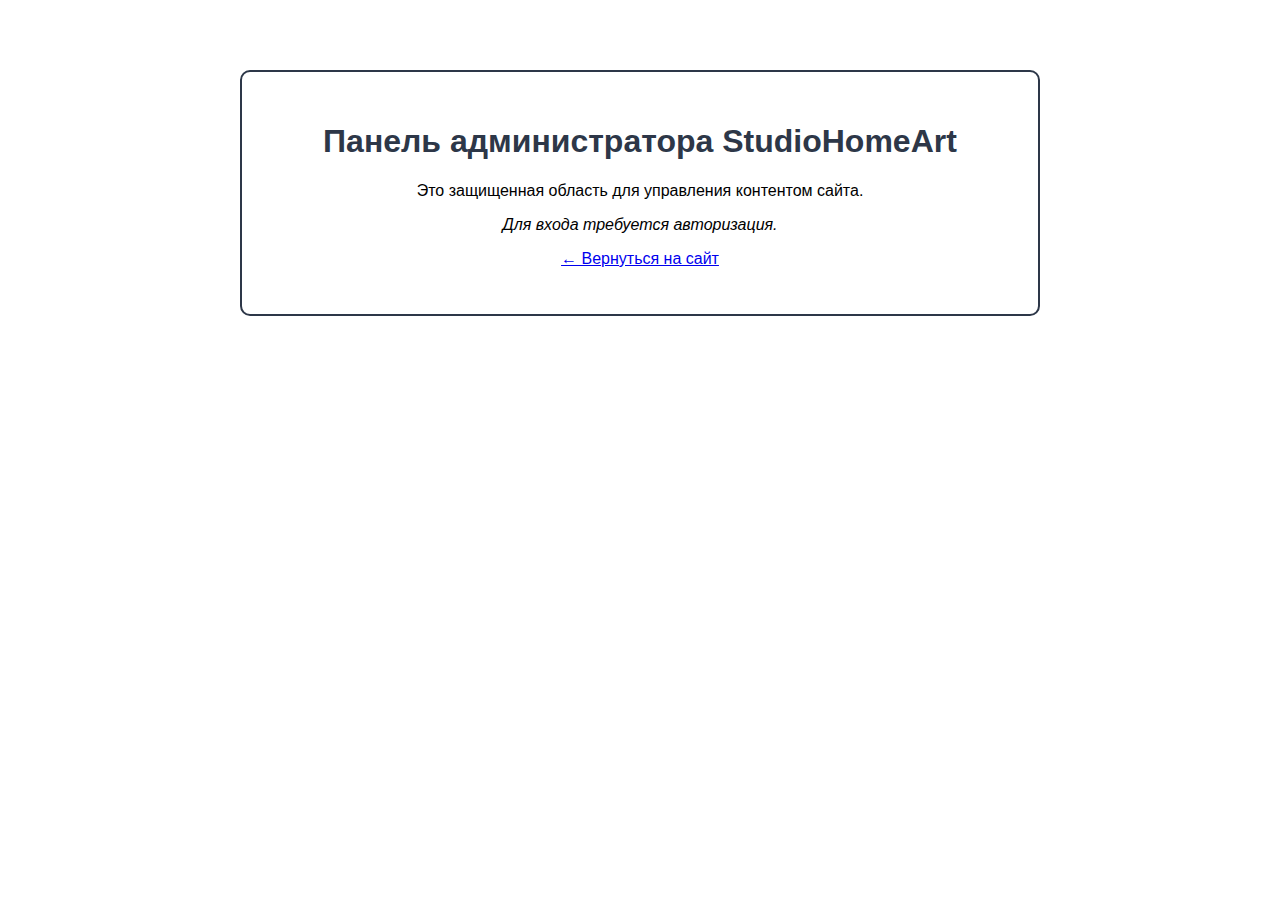
<file: admin.html>
<!DOCTYPE html>
<html lang="ru">
<head>
    <meta charset="UTF-8">
    <meta name="viewport" content="width=device-width, initial-scale=1.0">
    <title>Панель администратора | StudioHomeArt</title>
    <style>
        body {
            font-family: sans-serif;
            max-width: 800px;
            margin: 50px auto;
            padding: 20px;
            text-align: center;
        }
        .admin-box {
            border: 2px solid #2d3748;
            padding: 30px;
            border-radius: 10px;
        }
        h1 {
            color: #2d3748;
        }
    </style>
</head>
<body>
    <div class="admin-box">
        <h1>Панель администратора StudioHomeArt</h1>
        <p>Это защищенная область для управления контентом сайта.</p>
        <p><em>Для входа требуется авторизация.</em></p>
        <p><a href="../index.html">← Вернуться на сайт</a></p>
    </div>
</body>
</html>
</file>
